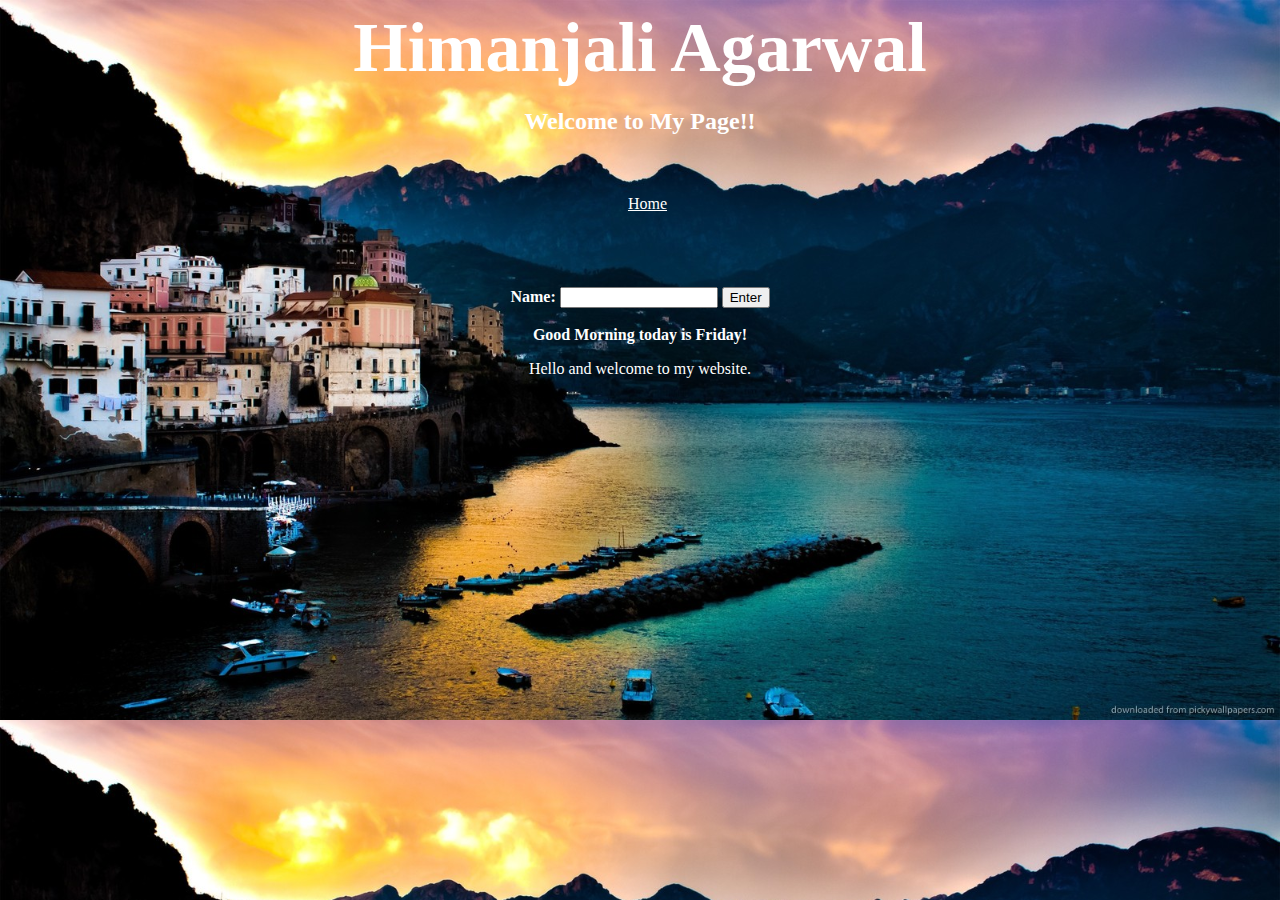
<file: index.html>
<!DOCTYPE HTML>
<html>
<head>
<title>My Webpage</title>
<link rel="stylesheet" type="text/css" href="style.css" />
</head>

<body>
<div class="content">
	
	<header>
		<nav>
			<h1>Himanjali Agarwal</h1><br />
			<h2>Welcome to My Page!!</h2>
			<ul>
				<li><a href="index.html">Home</a></li>
<!-- 				<li><a href="RESUME.doc">Resume</a></li>
				<li><a href="Project.pdf">Project</a></li>
				<li><a href="Contact.txt">Contact</a></li> -->
			</ul>
		</nav>
	</header> 
	<body onload="greetingmessage()">
	<div class="content">
<!-- 	<img src="amalfi-coast-in-italy.jpg" alt="My picture" style="width:1200px;height:400px" class="image" id="image" onmouseover="changeimage()" onmouseout="changeback()"> -->
	<script type="text/javascript" src="script.js">
	</script>
	</br>
	</br>
	<b><br/> Name: </b>
	<input type="text" style="width:150px" id="name" />
	<button type="button" id="button" onclick="change()">Enter</button><br/>
	<br /><b id="greeting"></b><br />
		<p id="para">Hello and welcome to my website.</p>
	</div>
</body>
</html>
</file>
<file: style.css>
body{
	background:url("amalfi-coast-in-italy.jpg");
/* 	background:url("linkedin.JPG"); */
	background-size:cover;
	background-align:center;
	text-align:center;
	}
	header{
	color:white;
	
	text-align:center;
	}
	header h1{
	margin:0 0 60px 0;
	display:inline;
	font-size:70px;
	}
	nav ul{
	margin:0;
	padding:0 0 0 15px;
	display:inline;
	}
	nav ul li{
	color:white;
	display:inline-block;
	list-style-type:none;
	padding:40px 20px 20px 20px;
	text-align:right;
	}
	nav ul li a{
	color:white;
}
	div{
		color:white;
}
</file>
